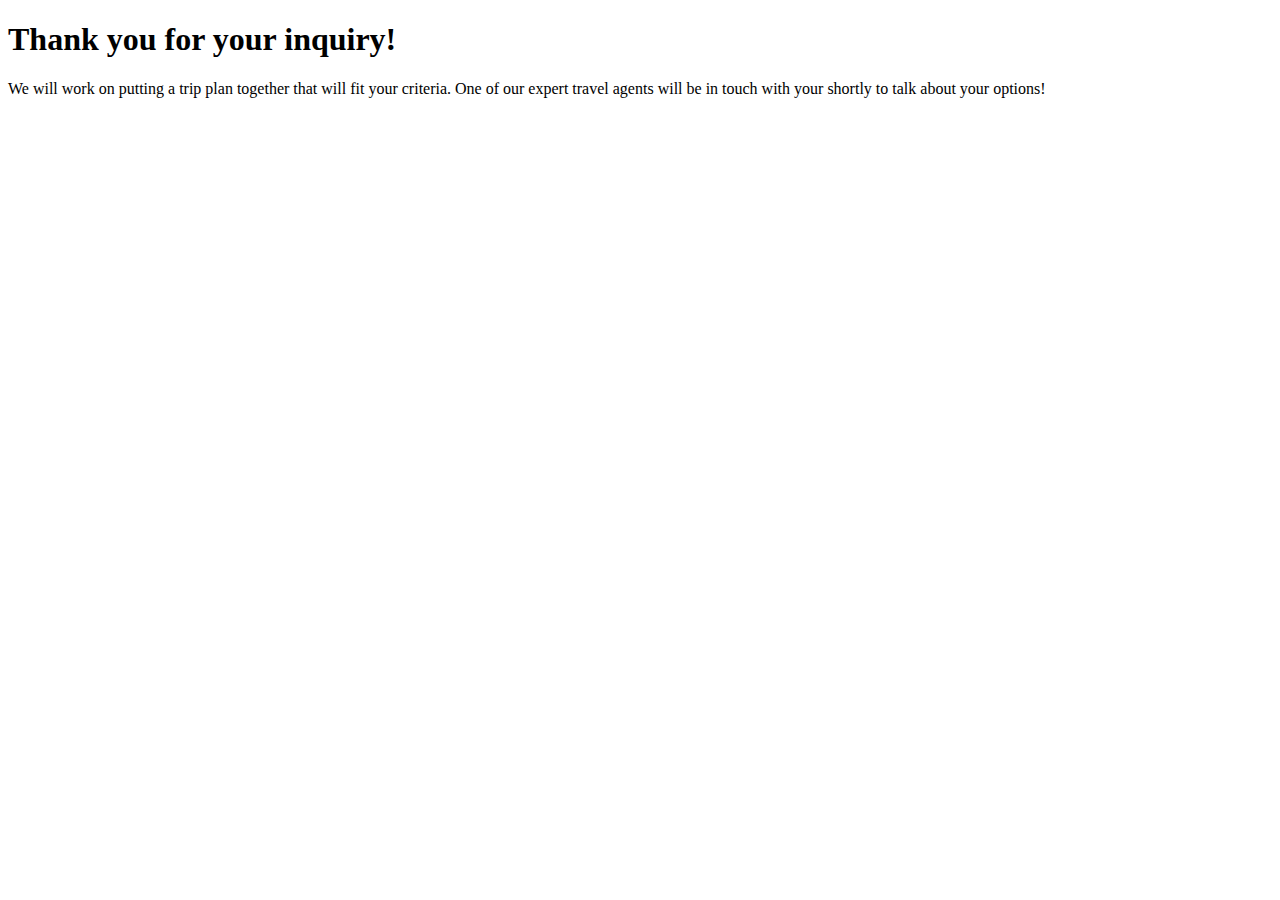
<file: second_page.html>
<!DOCTYPE html>
<html>
<head>
  <title>Cuba bound!</title>
</head>
<body>
<h1>Thank you for your inquiry!</h1>
<p>We will work on putting a trip plan together that will fit your criteria. One of our expert travel agents will be in touch with your shortly to talk about your options!</p>
</body>
</html>
</file>
